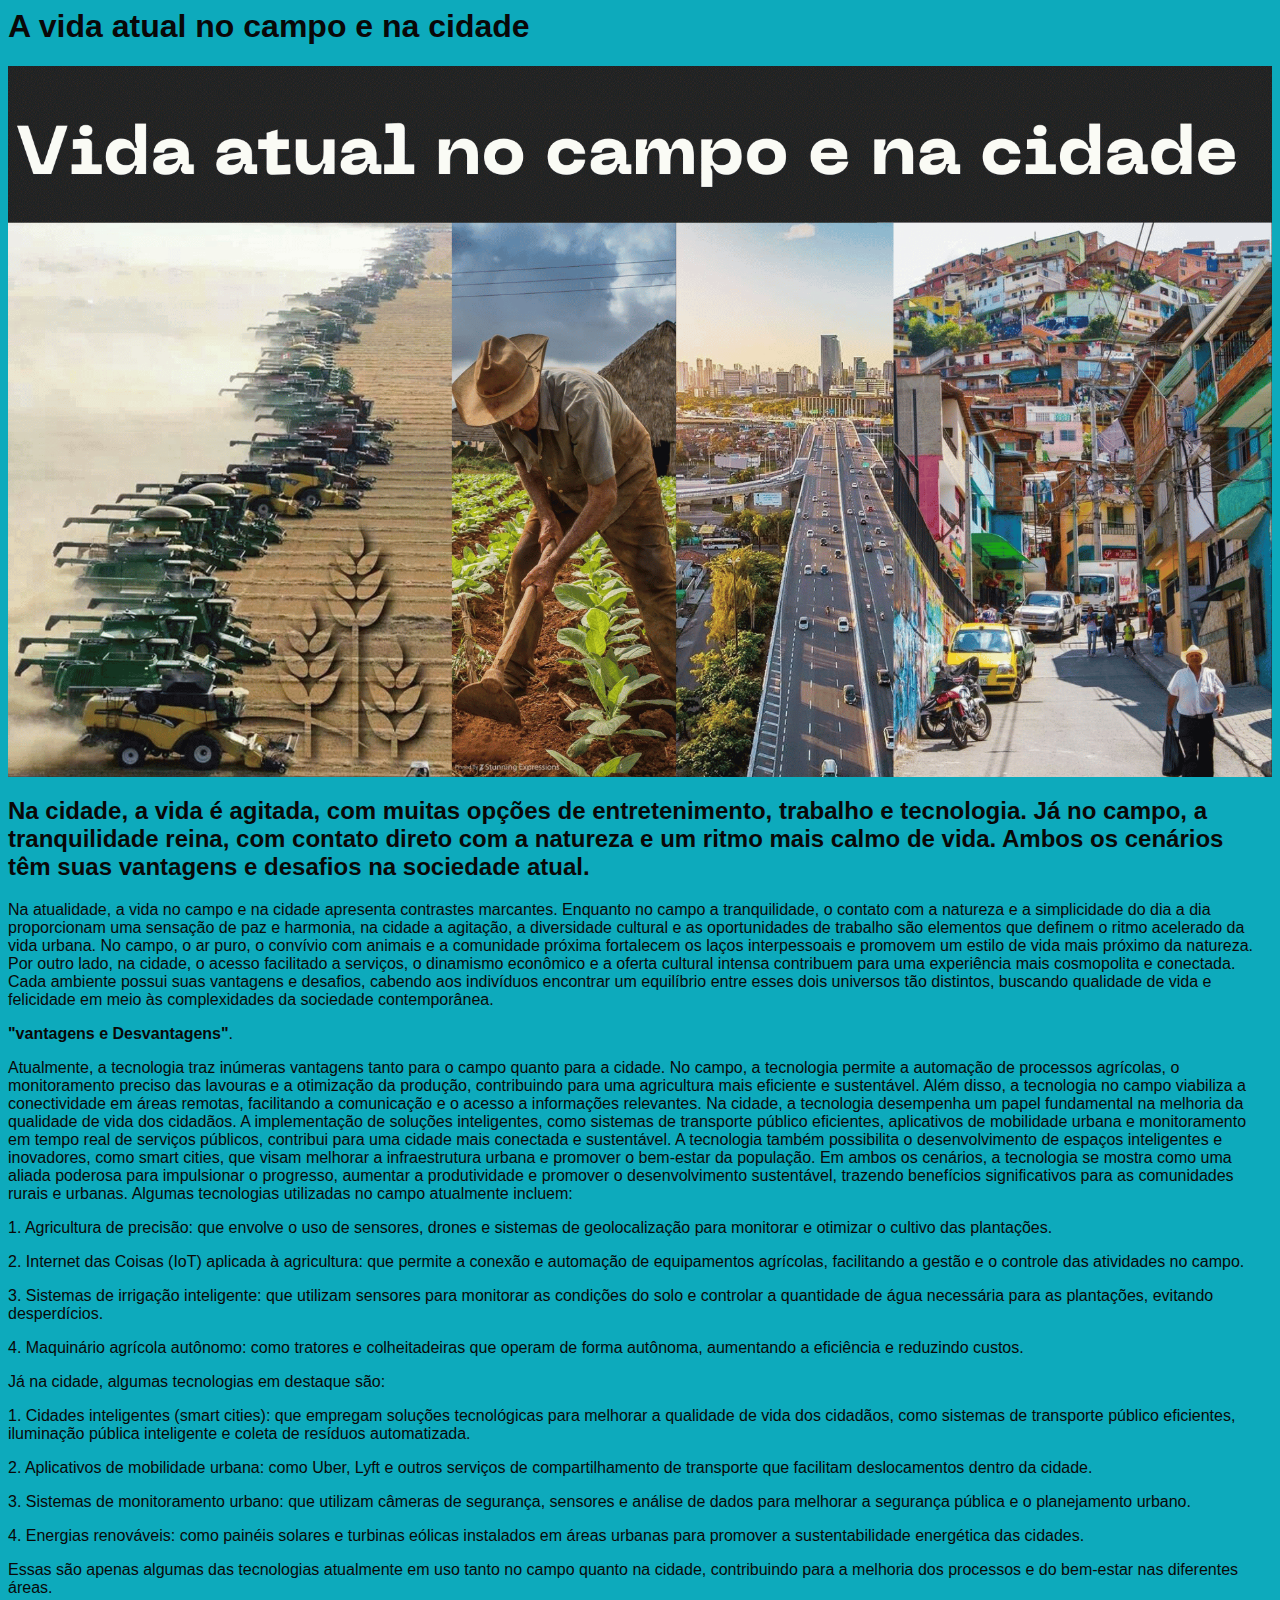
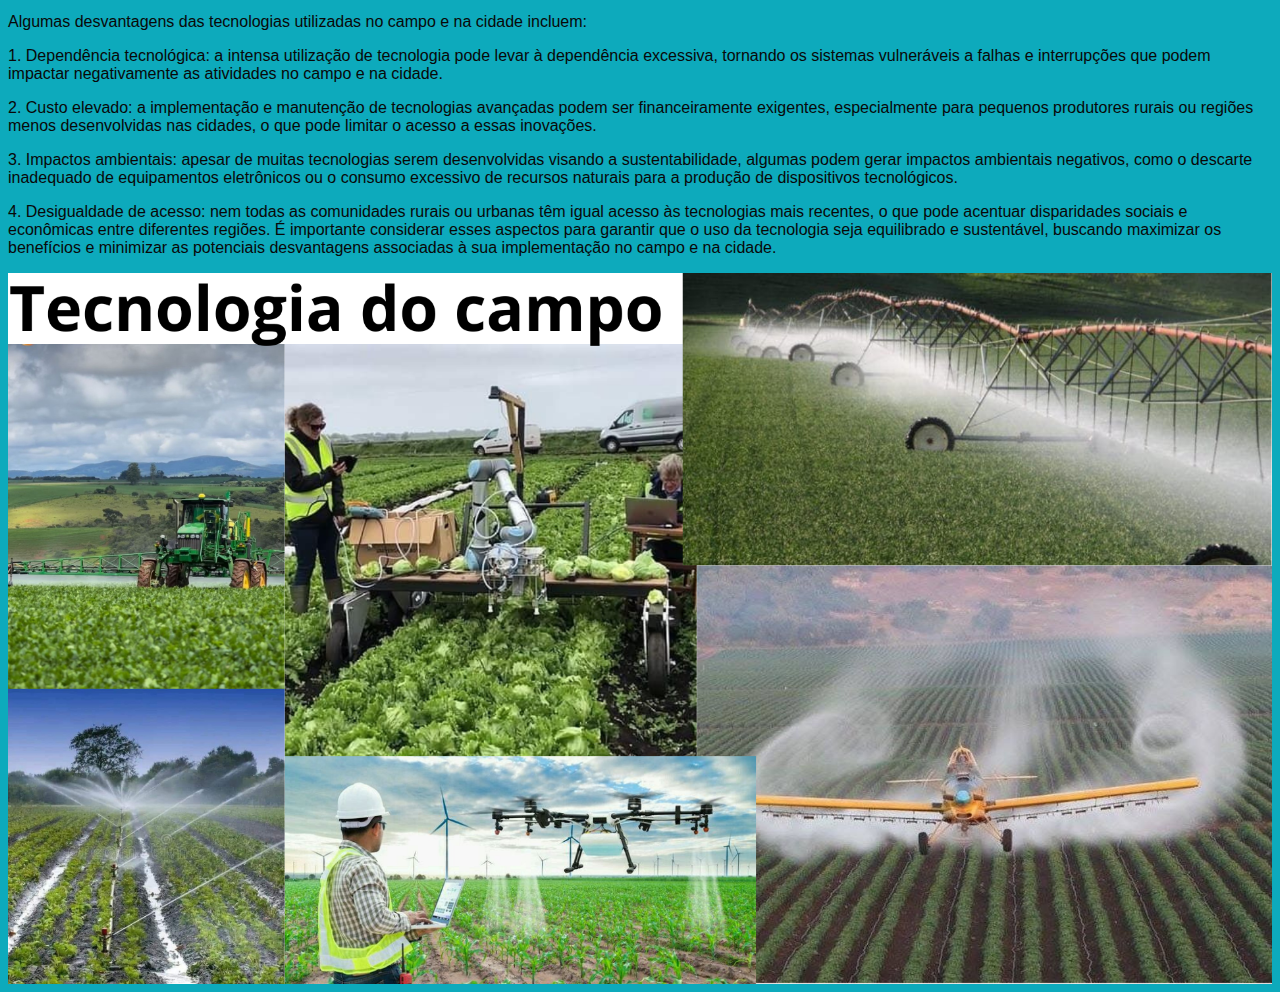
<file: index.html>
<html lang="pt-br">

<head>
	<meta charset="UTF-8">
	<title>A vida atual no campo e na cidade</title>
	<link rel="stylesheet" href="style.css">
</head>

<body>
	<header>
		<h1 class="titulo-principal">A vida atual no campo e na cidade</h1>
	</header>
	<img id="banner" src="A vida atual no campo e na cidade.png">
	<div class="principal">
		<h2 class="titulo-centralizado">Na cidade, a vida é agitada, com muitas opções de entretenimento, trabalho e
			tecnologia.
			Já no campo, a tranquilidade reina, com contato direto com a natureza e um ritmo mais calmo de vida.
			Ambos os cenários têm suas vantagens e desafios na sociedade atual.</h2>

		<p>Na atualidade, a vida no campo e na cidade apresenta contrastes marcantes.
			Enquanto no campo a tranquilidade, o contato com a natureza e a simplicidade do dia a dia proporcionam uma sensação de paz 
		e harmonia, na cidade a agitação, a diversidade cultural e as oportunidades de trabalho são elementos que definem o ritmo 
		acelerado da vida urbana. No campo, o ar puro, o convívio com animais e a comunidade próxima fortalecem os laços interpessoais
		 e promovem um estilo de vida mais próximo da natureza. Por outro lado, na cidade, o acesso facilitado a serviços, o dinamismo econômico e 
		 a oferta cultural intensa contribuem para uma experiência mais cosmopolita e conectada. Cada ambiente possui suas vantagens e desafios, 
		 cabendo aos indivíduos encontrar um equilíbrio entre esses
			 dois universos tão distintos, buscando qualidade de vida e felicidade em meio às complexidades da sociedade contemporânea.
		</p>

		<p id="vantagens e Desvantagens"> <strong>"vantagens e Desvantagens"</strong>.</em></p>

		<p>Atualmente, a tecnologia traz inúmeras vantagens tanto para o campo quanto para a cidade. No campo, a tecnologia permite a automação de processos agrícolas, 
			o monitoramento preciso das lavouras e a otimização da produção, contribuindo para uma agricultura mais eficiente e sustentável. Além disso, a tecnologia no
			 campo viabiliza a conectividade em áreas remotas, facilitando a comunicação e o acesso a informações relevantes.
			Na cidade, a tecnologia desempenha um papel fundamental na melhoria da qualidade de vida dos cidadãos. A implementação de soluções inteligentes, como sistemas 
			de transporte público eficientes, aplicativos de mobilidade urbana e monitoramento em tempo real de serviços públicos, contribui para uma cidade mais conectada e sustentável.
			 A tecnologia também possibilita o desenvolvimento de espaços inteligentes e inovadores, como smart cities, que visam melhorar a infraestrutura urbana e promover o bem-estar da população.
			Em ambos os cenários, a tecnologia se mostra como uma aliada poderosa para impulsionar o progresso, aumentar a produtividade e promover o desenvolvimento sustentável, trazendo benefícios 
			significativos para as comunidades rurais e urbanas. 
			Algumas tecnologias utilizadas no campo atualmente incluem:
			
			<p>1. Agricultura de precisão: que envolve o uso de sensores, drones e sistemas de geolocalização para monitorar e otimizar o cultivo das plantações.</p>
			
		  <p>2. Internet das Coisas (IoT) aplicada à agricultura: que permite a conexão e automação de equipamentos agrícolas, facilitando a gestão e o controle das atividades no campo.</p>
			
		  <p>3. Sistemas de irrigação inteligente: que utilizam sensores para monitorar as condições do solo e controlar a quantidade de água necessária para as plantações, evitando desperdícios.</p>
			
			<p>4. Maquinário agrícola autônomo: como tratores e colheitadeiras que operam de forma autônoma, aumentando a eficiência e reduzindo custos.</p>
			
			<p>Já na cidade, algumas tecnologias em destaque são:
			
				<p>1. Cidades inteligentes (smart cities): que empregam soluções tecnológicas para melhorar a qualidade de vida dos cidadãos, como sistemas de transporte público eficientes, 
			iluminação pública inteligente e coleta de resíduos automatizada.</p>
			
			<p>2. Aplicativos de mobilidade urbana: como Uber, Lyft e outros serviços de compartilhamento de transporte que facilitam deslocamentos dentro da cidade.</p>
			
			<p>3. Sistemas de monitoramento urbano: que utilizam câmeras de segurança, sensores e análise de dados para melhorar a segurança pública e o planejamento urbano.</p>
			
			<p>4. Energias renováveis: como painéis solares e turbinas eólicas instalados em áreas urbanas para promover a sustentabilidade energética das cidades.</p>

			<p>Essas são apenas algumas das tecnologias atualmente em uso tanto no campo quanto na cidade, contribuindo para a melhoria dos processos e do bem-estar nas diferentes áreas.
		
				<p>Algumas desvantagens das tecnologias utilizadas no campo e na cidade incluem:

					<p>1. Dependência tecnológica: a intensa utilização de tecnologia pode levar à dependência excessiva, tornando os sistemas vulneráveis a falhas e interrupções que podem impactar 
		negativamente as atividades no campo e na cidade.
		
		<p>2. Custo elevado: a implementação e manutenção de tecnologias avançadas podem ser financeiramente exigentes, especialmente para pequenos produtores rurais ou regiões menos 
		desenvolvidas nas cidades, o que pode limitar o acesso a essas inovações.
		
		<p>3. Impactos ambientais: apesar de muitas tecnologias serem desenvolvidas visando a sustentabilidade, algumas podem gerar impactos ambientais negativos, como o descarte 
		inadequado de equipamentos eletrônicos ou o consumo excessivo de recursos naturais para a produção de dispositivos tecnológicos.
		
		<p>4. Desigualdade de acesso: nem todas as comunidades rurais ou urbanas têm igual acesso às tecnologias mais recentes, o que pode acentuar disparidades sociais e econômicas entre diferentes regiões.
		
		É importante considerar esses aspectos para garantir que o uso da tecnologia seja equilibrado e sustentável, buscando maximizar os benefícios e minimizar as potenciais desvantagens associadas à sua implementação no campo e na cidade.</p>
		</div>
	
		<img src="Tecnologia do campo.png" class="tecnologia do campo">
</body>

</html>
</file>
<file: style.css>
:root {
    --cor-de-fundo: #0daabc;
    --verde: #6FFF57;
    --branco: #090808;
    --texto-fundo: rgba(58, 55, 94, 0.3);
  }

  body {
    background-color: var(--cor-de-fundo);
    color: var(--branco);
    font-family: 'Chakra Petch', sans-serif;
  }
  .conteudo-principal {
    display: flex;
    flex-direction: column;
    justify-content: center;
    align-items: center;
    max-width: 1200px;
    width: 100%;
    margin: 0 auto;
}
.titulo-principal {
    text-align: left;
    width: 100%;
    font-size: 32px;
}
.titulo-principal span {
    color: var(--preto);
}

img{
  width: 100%;
}
Img{
  width: 100%;
}
</file>
